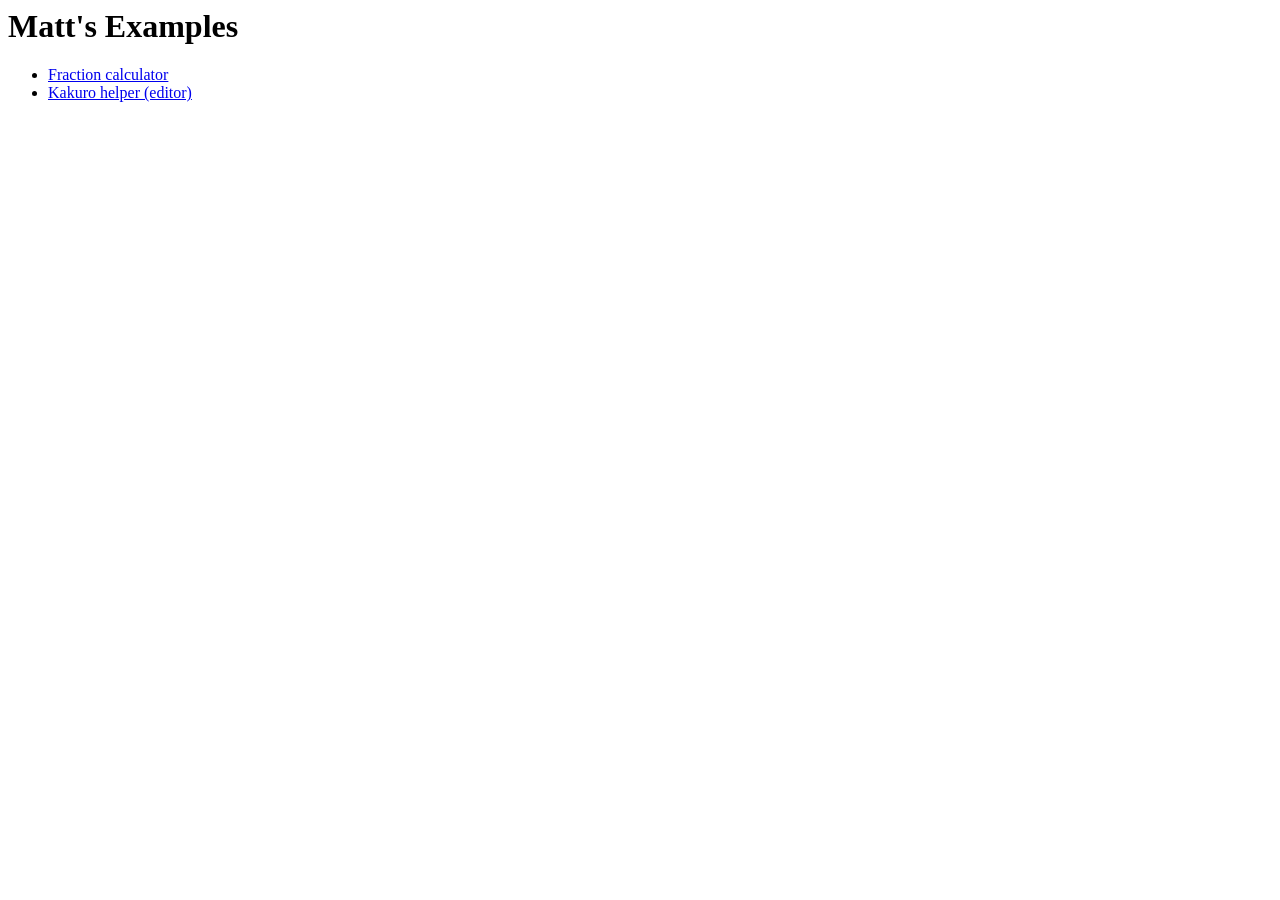
<file: index.html>
<html>
<body>
<h1>Matt's Examples</h1>
<ul>
	<li><a href='fractions.html'>Fraction calculator</a></li>
	<li><a href='kakuro/kakuro-edit.html'>Kakuro helper (editor)</a></li>
</ul>
</body>
</html>
</file>
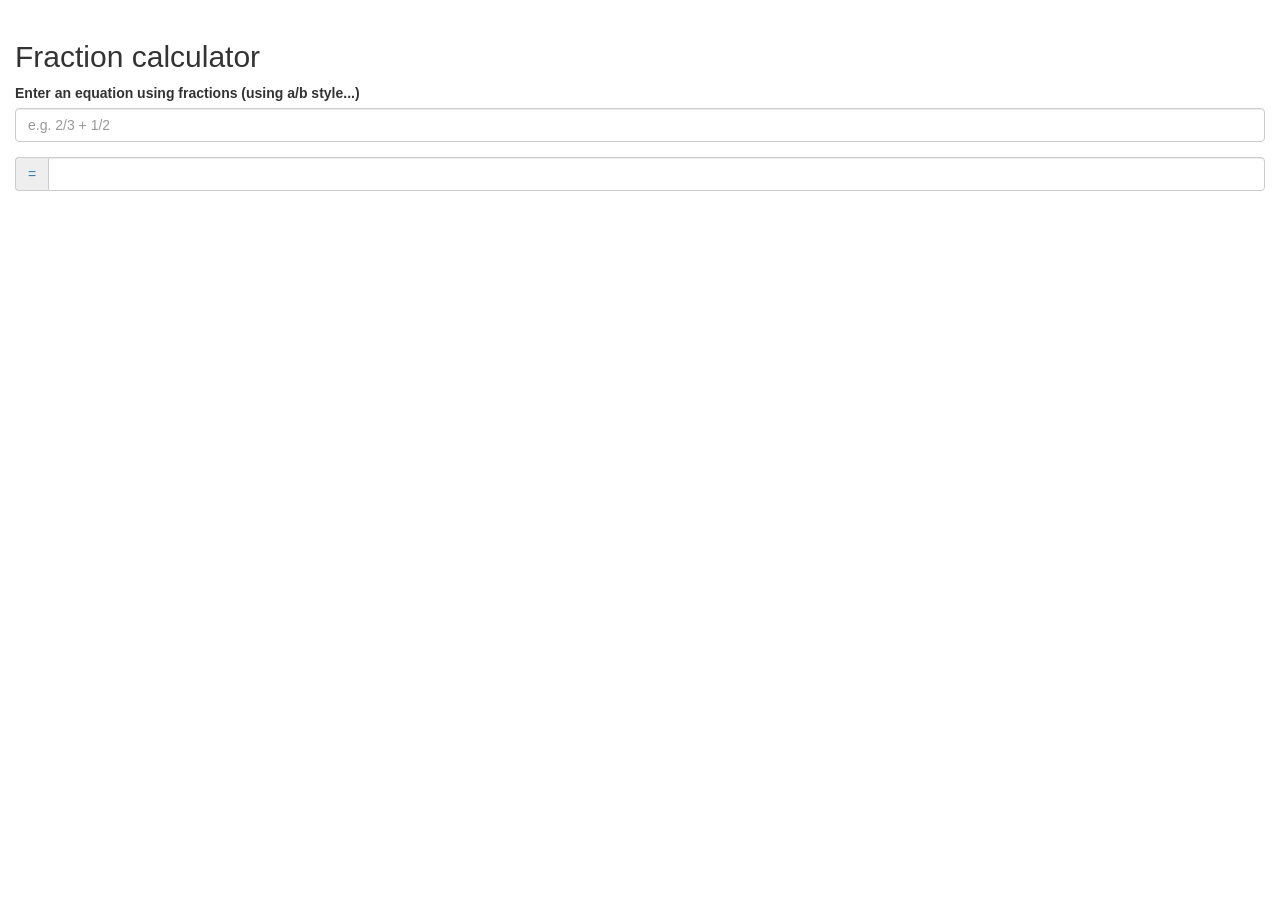
<file: fractions.html>
<!DOCTYPE html>
<html lang="en">
  <head>
    <meta charset="utf-8">
    <meta http-equiv="X-UA-Compatible" content="IE=edge">
    <meta name="viewport" content="width=device-width, initial-scale=1">
    <!-- The above 3 meta tags *must* come first in the head; any other head content must come *after* these tags -->
    <title>Fraction Calculator</title>

    <!-- Bootstrap -->
    <!-- Latest compiled and minified CSS -->
	<link rel="stylesheet" href="https://maxcdn.bootstrapcdn.com/bootstrap/3.3.6/css/bootstrap.min.css" integrity="sha384-1q8mTJOASx8j1Au+a5WDVnPi2lkFfwwEAa8hDDdjZlpLegxhjVME1fgjWPGmkzs7" crossorigin="anonymous">
	<!-- link href="css/bootstrap.min.css" rel="stylesheet" -->

    <!-- HTML5 shim and Respond.js for IE8 support of HTML5 elements and media queries -->
    <!-- WARNING: Respond.js doesn't work if you view the page via file:// -->
    <!--[if lt IE 9]>
      <script src="https://oss.maxcdn.com/html5shiv/3.7.2/html5shiv.min.js"></script>
      <script src="https://oss.maxcdn.com/respond/1.4.2/respond.min.js"></script>
    <![endif]-->
  </head>
  <body>
    &nbsp;
    <div class="container-fluid">
		<div class="row">
			<div class="col-md-12">
				<h2>
					Fraction calculator
				</h2>
				<div class="form-group" id="dataentry">
					<label for="equation">Enter an equation using fractions (using a/b style...)</label>
					<input type="text" class="form-control" id="equation" placeholder="e.g. 2/3 + 1/2">
				</div>
				<div class="input-group">
					<span class="input-group-addon"><a href="#" onClick="calculate()">=</a></span>					
					<span id="result" class="form-control"></span>
				</div>
			</div>
		</div>

	</div>

    <!-- jQuery (necessary for Bootstrap's JavaScript plugins) -->
    <script src="https://ajax.googleapis.com/ajax/libs/jquery/1.11.3/jquery.min.js"></script>
    <script src="https://maxcdn.bootstrapcdn.com/bootstrap/3.3.6/js/bootstrap.min.js" integrity="sha384-0mSbJDEHialfmuBBQP6A4Qrprq5OVfW37PRR3j5ELqxss1yVqOtnepnHVP9aJ7xS" crossorigin="anonymous"></script>

	<script src="./fraction.min.js"></script>    
    <script>
    	$("#equation").on("keyup", function(event){ if( event.which==13 ) { calculate(); } } );
    	
    	function calculate() {
    		// try to read in the equation.
    		// start by looking for brackets, indices, multiply, divide, add, subtract
    		var equation = $("#equation").val().trim();
    		if( equation == "" ) {
    			$("#dataentry").addClass("has-error");
    			alert('nothing to solve!');
    			return;
    		} 
    		
    		try {
				var result = solve( equation );
				$("#result").text( result );
				$("#dataentry").removeClass("has-error");				
			} catch( e ) {
				$("#dataentry").addClass("has-error");
				alert( e );
			}
    	}
    	
    	function get2Terms( eq, p1 ) {
    			var p0 = p1-1;
    			while( p0>=0 && eq.charAt(p0)==' ' )	p0--;
    			while( "0123456789/".indexOf(eq[p0])>=0 && p0>=0 ) p0--;
    			p0++;
    			var t1 = eq.slice(p0,p1).trim();;
    			
    			var p2 = p1+1;
    			while( p2<eq.length && eq.charAt(p2)==' ' ) p2++;
    			while( "0123456789/".indexOf(eq[p2])>=0 && p2<eq.length ) p2++;
    			var t2 = eq.slice(p1+1,p2).trim();
    			
    			//console.log("get2Terms(" + eq + " @ " + p1 + ") => <<"+t1+">>" + eq.charAt(p1) +"<<"+t2+">>");
    			if( t1=="" || t2=="" ) throw ("Invalid expression at " + p1);
    			return [p0,t1,t2,p2];
		}
		    	
    	function solve( eq ) {
    		// solve brackets...
    		while( eq.indexOf('(')>=0 ) {
    			var p1 = eq.indexOf('(');
    			var p2 = p1;
    			var idx = 1;
    			while( idx > 0 && p2<eq.length ) {
    				p2++;
    				if( eq[p2]==')' ) idx--;
    				if( eq[p2]=='(' ) idx++;
    			}
    			if( p2>=eq.length ) {
    				console.log("ERROR: Unbalanced brackets at " + p1);
    				throw("Unbalanced brackets");
    			}
    			
    			var bracket = eq.slice( p1+1, p2 );
    			var brsoln  = solve(bracket);
    			console.log("Solve: bracket at " + eq.slice(p1,p2+1) + " => " + brsoln );
    			eq = eq.slice(0,p1) + brsoln + eq.slice(p2+1);
    			console.log("  => : " + eq );
    		}
    		if( eq.indexOf(')')>=0 ) {
    			throw ("Unbalanced brackets");
    		}
    		
    		// indexes??
    		while( eq.indexOf('^')>=0 ) {
    			var p1 = eq.indexOf('^');
    			var terms = get2Terms(eq, p1);
    			
    			//console.log('     : pow at ' + p1);
    			//console.log('     : terms [[' + terms[1] + ']]+[[' + terms[2] + ']]');
    			
    			var f1 = new Fraction(terms[1]);
    			var f2 = new Fraction(terms[2]);
    			var f3 = f1.pow( f2 );
    			console.log("Solve: " + f1.toFraction() + " ^ " + f2.toFraction() + " = " + f3.toFraction() );
    			
    			eq = eq.slice(0,terms[0]) + f3.toFraction() + eq.slice(terms[3]);
    			console.log("  => : " + eq );
    		}
    		
    		// multiply ...
    		while( eq.indexOf('*')>=0 ) {
    			var p1 = eq.indexOf('*');
    			var terms = get2Terms(eq, p1);
    			
    			//console.log('     : multiply at ' + p1);
    			//console.log('     : terms [[' + terms[1] + ']]x[[' + terms[2] + ']]');
    			
    			var f1 = new Fraction(terms[1]);
    			var f2 = new Fraction(terms[2]);
    			var f3 = f1.mul( f2 );
    			console.log("Solve: " + f1.toFraction() + " x " + f2.toFraction() + " = " + f3.toFraction() );
    			
    			eq = eq.slice(0,terms[0]) + f3.toFraction() + eq.slice(terms[3]);
    			console.log("  => : " + eq );
    		}
    		
    		/*
    		while( eq.indexOf('/')>=0 ) {
    			//solveDivide(equation);
    		}
    		*/
    		
    		while( eq.indexOf('+')>=0 ) {
    			var p1 = eq.indexOf('+');
    			var terms = get2Terms(eq, p1);
    			
    			//console.log('     : multiply at ' + p1);
    			//console.log('     : terms [[' + terms[1] + ']]x[[' + terms[2] + ']]');
    			
    			var f1 = new Fraction(terms[1]);
    			var f2 = new Fraction(terms[2]);
    			var f3 = f1.add( f2 );
    			console.log("Solve: " + f1.toFraction() + " + " + f2.toFraction() + " = " + f3.toFraction() );
    			
    			eq = eq.slice(0,terms[0]) + f3.toFraction() + eq.slice(terms[3]);
    			console.log("  => : " + eq );
    		}
    		while( eq.indexOf('-')>=0 ) {
    			var p1 = eq.indexOf('-');
    			var terms = get2Terms(eq, p1);
    			
    			//console.log('     : multiply at ' + p1);
    			//console.log('     : terms [[' + terms[1] + ']]x[[' + terms[2] + ']]');
    			
    			var f1 = new Fraction(terms[1]);
    			var f2 = new Fraction(terms[2]);
    			var f3 = f1.sub( f2 );
    			console.log("Solve: " + f1.toFraction() + " - " + f2.toFraction() + " = " + f3.toFraction() );
    			
    			eq = eq.slice(0,terms[0]) + f3.toFraction() + eq.slice(terms[3]);
    			console.log("  => : " + eq );
    		}
    		
    		// we should now have just a number...
    		
    		return new Fraction(eq).toFraction();
    	}
    	
    </script>
  </body>
</html>
</file>
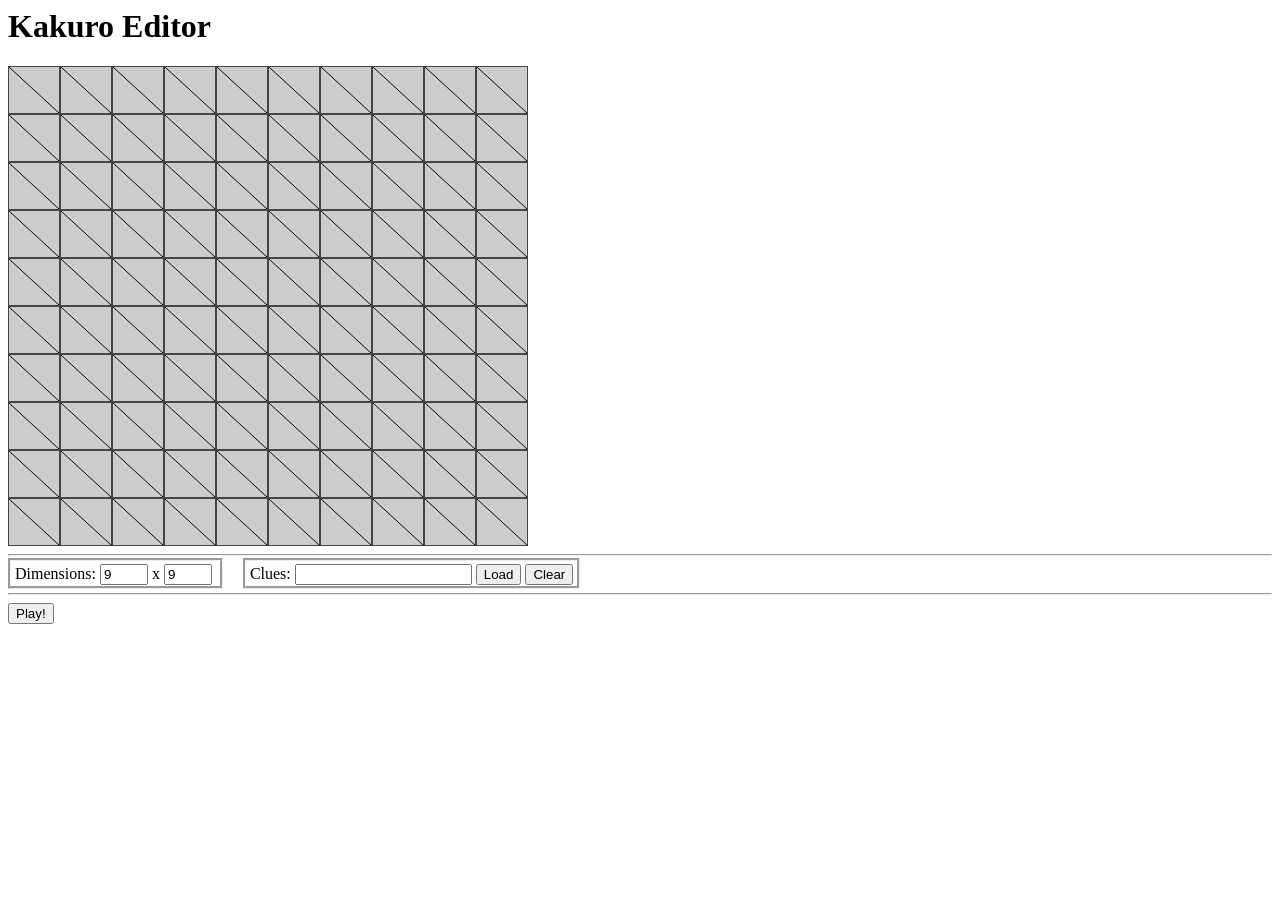
<file: kakuro/kakuro-edit.html>
<html>
<head>
    <title>Kakuro helper</title>
    <link rel="stylesheet" href="kakuro.css" />

</head>
<body>
    <h1>Kakuro Editor</h1>
    <div id='puzzle'>
        <table id='puzzleTable' class='fixedTable' cellspacing='0'>
        </table>
        <hr/>
        <div id='controls'>
            <span class='controlsGroup'>Dimensions: 
                <input id='inputRows' type='number' value='9' min=0 max=64 onchange='changeRows(this)'/>
                 x 
                <input id='inputCols' type='number' value='9' min=0 max=64 onchange='changeCols(this)' />
            </span>
            <span class='controlsGroup'>
                Clues: <input type='text' id='cluestxt' length='80' aria-multiline="true"/>
                <button id='importBtn' onclick='parseClues()'>Load</button>
                <button id='clearBtn' onclick='clearPuzzle()'>Clear</button>
            </span>
            <hr/>
            <button id='playBtn' onclick='playPuzzle()'>Play!</button>

        </div>
    </div>
    <!-- Load the script components -->
    <script src="kakuro-edit.js"></script>    
</body>
</file>
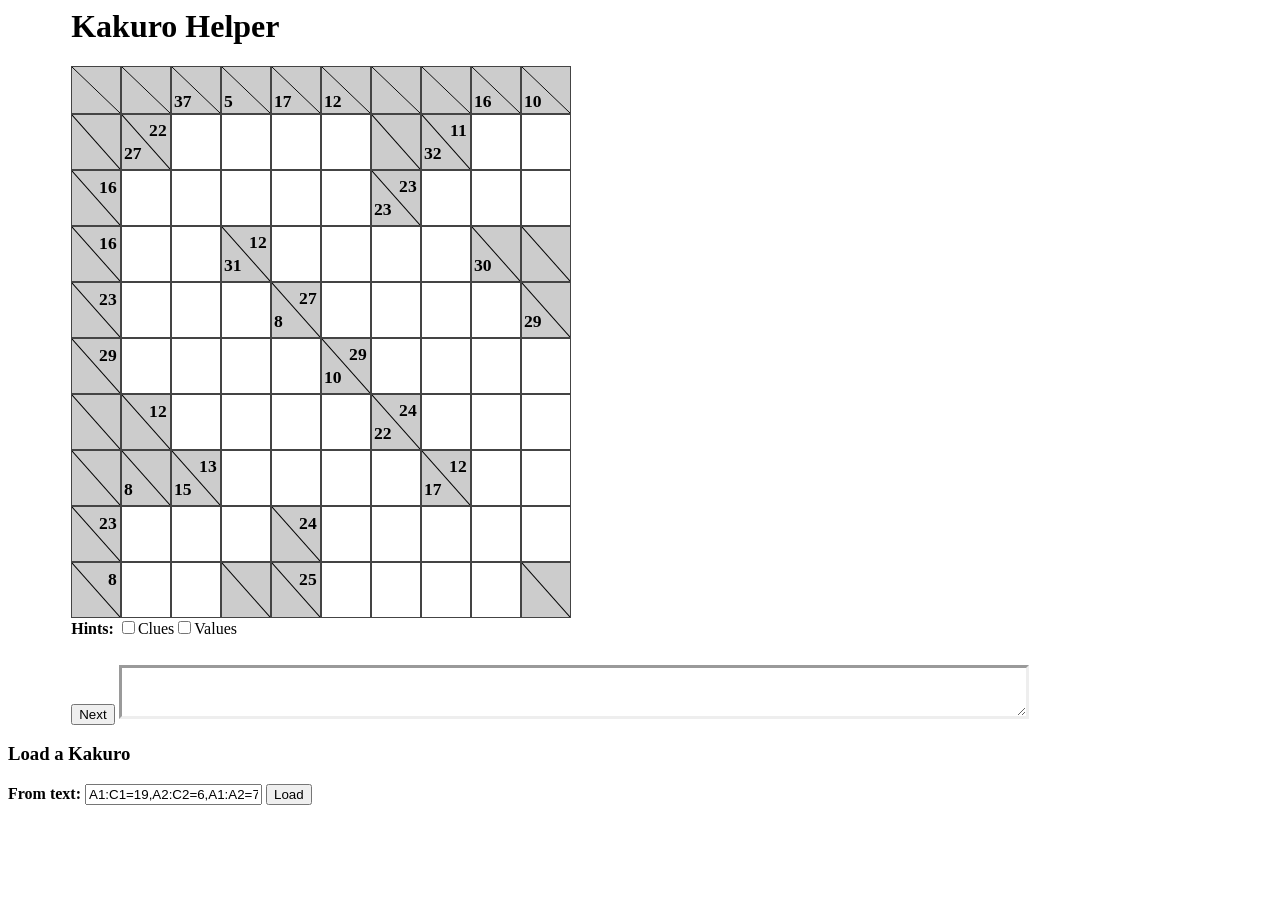
<file: kakuro/kakuro.html>
<html>
<head>
    <title>Kakuro helper</title>
    <link rel="stylesheet" href="kakuro.css" />
    <META HTTP-EQUIV="Pragma" CONTENT="no-cache">
    <META HTTP-EQUIV="CACHE-CONTROL" CONTENT="NO-CACHE">
    <META HTTP-EQUIV="Expires" CONTENT="-1">
</head>
<body>
    
    <div id='puzzle' style='width: 90%; margin: 0 auto'>
        <h1>Kakuro Helper</h1>
        <div id='puzzleTable'>Loading...</div>
        <div id='puzzleControls'></div>
        <div>
            <button id='nextStepButton'>Next</button>
            <textarea id='stepDescription' class='explanation' rows=3></textarea>
        </div>
    </div>


    <div>
        <h3>Load a Kakuro</h3>
        <div>
            <b>From text: </b>
            <input type='text' id='puzzleInput' placeholder='paste saved string here'
                value="A1:C1=19,A2:C2=6,A1:A2=7,B1:B6=34,C1:C3=7,B3:G3=30,D3:D4=8,E2:I2=16,E1:F1=9,H1:I1=9,E1:E4=30,F1:F4=10,G2:G5=11,H1:H2=6,I1:I2=8,I4:I6=20,D4:I4=28,A4:B4=7,A5:C5=21,A4:A6=22,C5:C8=24,C7:H7=35,A8:E8=15,A9:B9=14,D9:E9=16,G9:I9=8,G8:I8=9,I8:I9=4,H4:H9=28,G7:G9=7,G5:I5=6,A6:F6=39,D6:D9=28,E6:E9=14,F6:F7=14,A8:A9=11,B8:B9=7,H6:I6=13"
                />
            <button id='loadPuzzleBtn'>Load</button>
        </div>
    </div>

    <!-- Some hidden stuff -->

    <!-- Load the script components -->
    <script src="main.js" type="module"></script>
    <script src="nomodule.js" defer nomodule></script>
</body>
</file>
<file: kakuro/kakuro.css>
/* Layout styles */
.fixedTable {
    table-layout: fixed;
    white-space: nowrap;
    --margin: 0 auto;
}
.puzzleSpace {
    border: 1px solid #444;
    background-color: rgba(255,255,255,0.2);
}
.puzzleSpace.invalid {
    background-color: palevioletred;
}
.puzzleBlank {
    padding: 0.5em;
    background-color: #ccc;
}
.puzzleClue {
    width: 3em;
    height: 3em;
    background-color: #ccc;
    background-image: url("data:image/svg+xml;utf8,<svg xmlns='http://www.w3.org/2000/svg' version='1.1' preserveAspectRatio='none' viewBox='0 0 100 100'><path d='M0 0 L100 100' stroke='black' stroke-width='2' /></svg>");
    background-repeat: no-repeat;
    background-position: center center;
    background-size: 100% 100%, auto;
    border: 1px solid #444;
}
.clueDown {
    position: relative;
    top: 0.7em;
    height: 1.1em;
    float: left;
    text-align: left;
    text-overflow: clip;
    font-size: 1.1em;
    font-weight: bold;
    padding: 0 0 0.2em 0.1em;
    margin: 0;
}
.clueRight {
    position: relative;
    top: -0.7em;
    height: 1.1em;
    float: right;
    text-align: right;
    text-overflow: clip;
    font-size: 1.1em;
    font-weight: bold;
    padding: 0.1em 0.2em 0 0;
    margin: 0;
}
.unknown {
    padding: 0.5em;
    color: white;
    background-color:  red;
}

.puzzleCellContainer {
    position: relative;
}
.puzzleInput {
    position: absolute; 
    top: 0; 
    left: 0;
    width: 100%;
    height: 100%; 
    color: blue;
    border: none;
    font-size: 1.75em;
    font-weight: bolder;
    text-align: center; 
    white-space: nowrap;
    overflow: hidden;
    resize: none;
    background-color: rgba(255, 255, 255, 0.5);
    z-index: 1;
}
.puzzleInput:focus {
    background-color:  rgba(255, 246, 119, 0.5);
}
.puzzleInput.hints {
    font-size: 1em;
    font-weight: normal;
}
.puzzleCellHintsTable {
    width: 100%;
    visibility: hidden;
    z-index: -1;
}
td.hintDigit {
    border: 0;
    padding: 0;
    margin: 0;
    font-weight: lighter;
    text-align: center;
    color: darkslategray;
}
td.hintDigit.removed {
    color: red;
    font-weight: bold;
}

/* Playing styles */
.puzzleSpace.solveConstraint {
    color: blue;
    background-color: lightyellow;
}
.puzzleSpace.solveStep {
    color: red;
    background-color: yellow;
}
.puzzleSpace:hover {
    border: 1px solid blue;
}
.puzzleClue:hover {
    border: 1px solid red;
}
.explanation {
    width: 80%;
    color: darkslategrey;
    margin-top: 2em;
    margin-right: 1em;
    padding: 0.1em;
    border: inset;
}
.hover {
    color: black;
    background-color: lightgoldenrodyellow;
    border: 1px solid black;
    position: absolute;
    z-index: 2;
}
.hover .title {
    color: white;
    background-color: darkslategrey;
    padding: 0.1em 0.25em 0 0.25em;
    margin: 0;
    font-weight: normal;
}
.hover .body {
    padding: .1em .25em;
    font-weight: lighter;
}
.hover .body .invalidcombo {
    color: grey;
}



/* Editing styles */
.puzzleSpace.selected, .puzzleClue.selected {
    background-color: chartreuse;
}
.puzzleClue.clueEntryHoriz {
    background-image: url("data:image/svg+xml;utf8,<svg xmlns='http://www.w3.org/2000/svg' version='1.1' preserveAspectRatio='none' viewBox='0 0 100 100'><path d='M0 0 H100 V100 Z' fill='fuchsia' /></svg>");
}
.puzzleClue.clueEntryVert {
    background-image: url("data:image/svg+xml;utf8,<svg xmlns='http://www.w3.org/2000/svg' version='1.1' preserveAspectRatio='none' viewBox='0 0 100 100'><path d='M0 0 V100 H100 Z' fill='fuchsia' /></svg>");
}
.controlsGroup {
    border-style: groove;
    margin-right: 20;
    padding: 0.25em;
}
</file>
